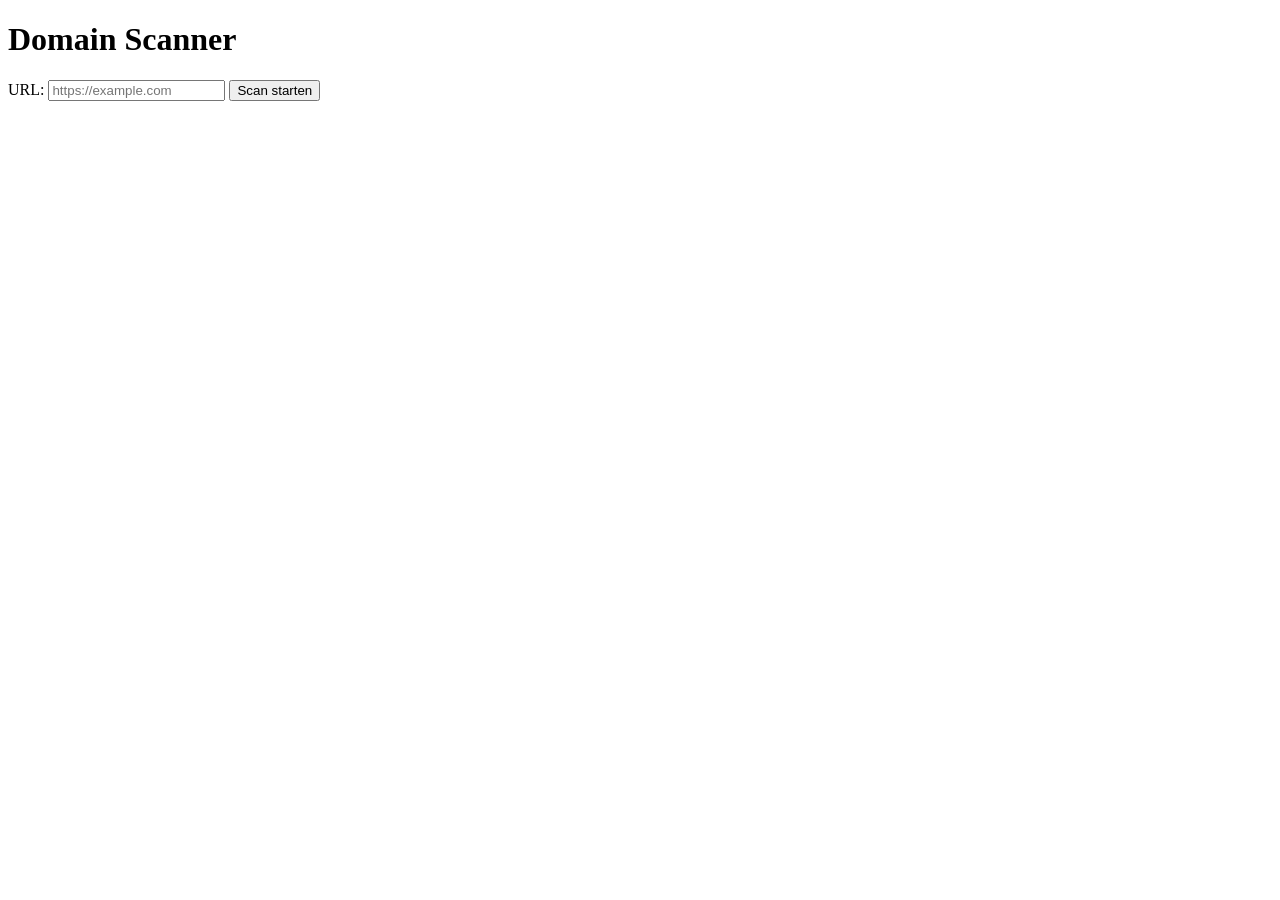
<file: test/test.html>
<!DOCTYPE html>
<html lang="de">
<head>
  <meta charset="UTF-8">
  <title>Domain Scanner</title>
</head>
<body>
  <h1>Domain Scanner</h1>

  <form action="http://localhost:8000/api/scan" method="post">
    <label for="url">URL:</label>
    <input
      id="url"
      name="url"
      type="url"
      placeholder="https://example.com"
      required
    >

    <button type="submit">Scan starten</button>
  </form>
</body>
</html>
</file>
